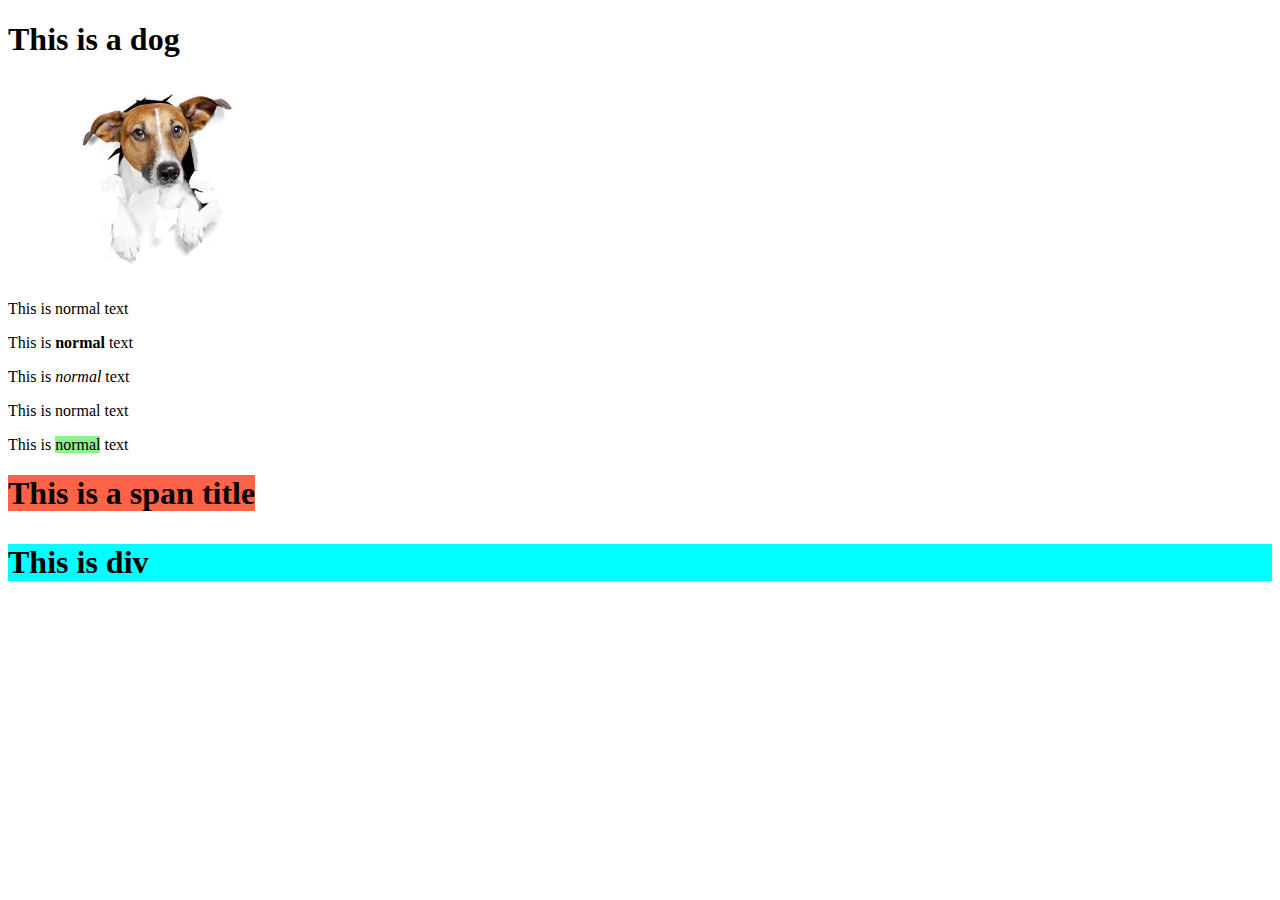
<file: index.html>
<!DOCTYPE html>
<html>
    <head>
        <title>
            My first website
        </title>
    </head>
    <body>
       <!-- <a href="https://www.google.com/">Click me</a>
       <br>
       <a href="lyrics.html">Song lyrics</a> -->

        <h1>This is a dog</h1>
        <a target = "_blank" href="https://www.bing.com/search?pglt=161&q=dogs&cvid=a007d5aee7124a53bc87c88c9e46a7b8&gs_lcrp=EgRlZGdlKgYIABBFGDkyBggAEEUYOTIGCAEQLhhAMgYIAhAAGEAyBggDEAAYQDIGCAQQABhAMgYIBRAAGEAyBggGEAAYQDIGCAcQLhhAMgYICBAAGEDSAQgxNDE0ajBqMagCALACAA&FORM=ANNTA1&PC=ACTS">
       <img src="/images/dog.png.webp" alt = "this is a dog" height = "200">
       </a>
       
       <!-- <audio controls>
        <source> </source>
       </audio>

       <video  controls autoplay muted loop>
        <source src="" type=""> </source>
       </video> -->

       <p>This is normal text</p>
       <p>This is <b>normal</b> text</p>
       <p>This is <i>normal</i> text</p>
       <p>This is normal text</p>
       <p>This is <mark style="background-color : lightgreen"  >normal</mark> text</p>


       <h1><span style="background-color: tomato;">This is a span title</span></h1>
       <h1><p>
        <div style="background-color: cyan;"> This is div </div>
       </p>
       </h1>
    

    </body>
</html>
</file>
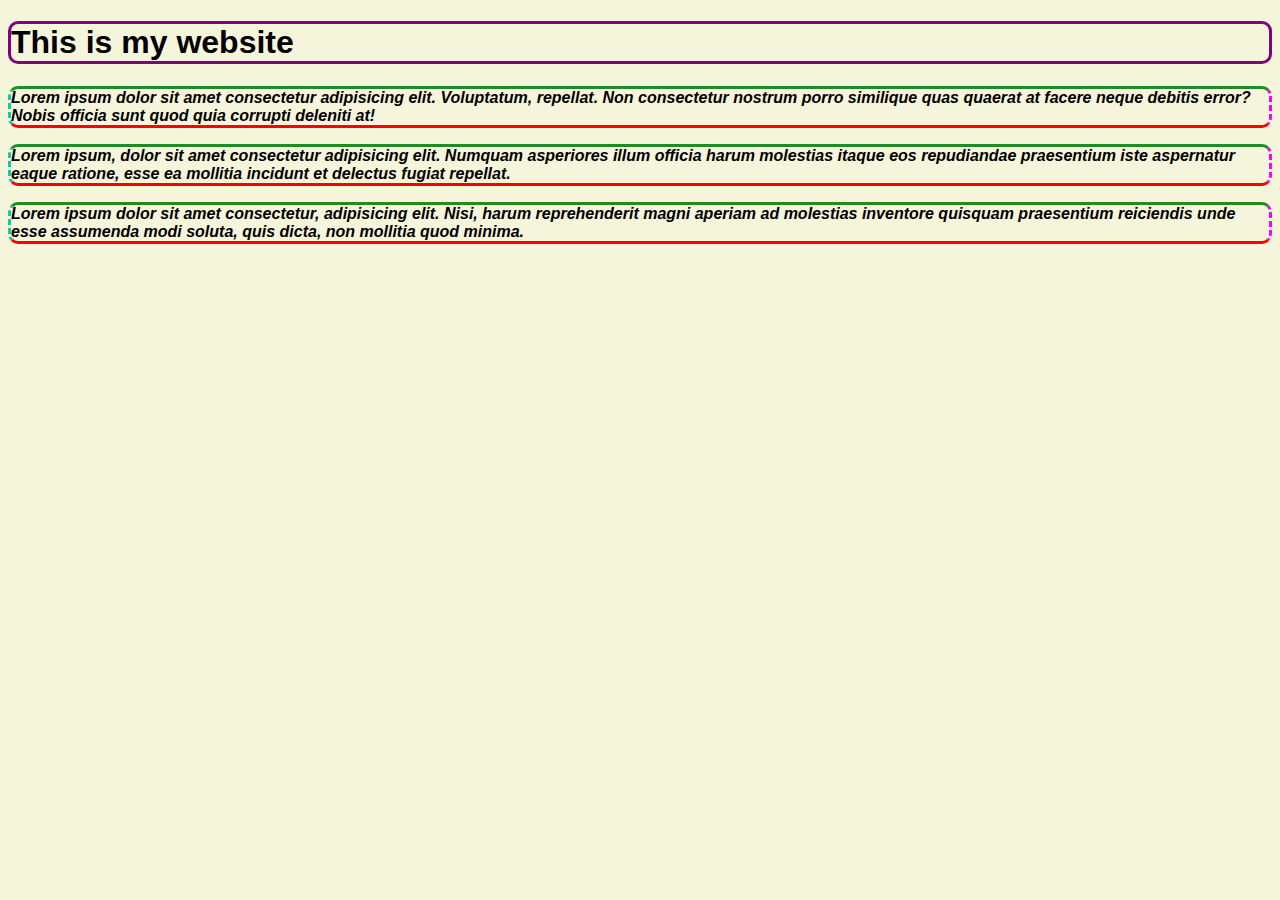
<file: css.html>
<!DOCTYPE html>
<html lang="en">
<head>
    <meta charset="UTF-8">
    <meta name="viewport" content="width=device-width, initial-scale=1.0">
    <title>Starting with CSS</title>
    <link rel="stylesheet" href="style.css">
</head>
<body>
        <h1>This is my website</h1>

        <p id="p1" class="odd">Lorem ipsum dolor sit amet consectetur adipisicing elit. Voluptatum, repellat. Non consectetur nostrum porro similique quas quaerat at facere neque debitis error? Nobis officia sunt quod quia corrupti deleniti at!</p>
        <p id="p2" class="even">Lorem ipsum, dolor sit amet consectetur adipisicing elit. Numquam asperiores illum officia harum molestias itaque eos repudiandae praesentium iste aspernatur eaque ratione, esse ea mollitia incidunt et delectus fugiat repellat.</p>
        <p id="p3">Lorem ipsum dolor sit amet consectetur, adipisicing elit. Nisi, harum reprehenderit magni aperiam ad molestias inventore quisquam praesentium reiciendis unde esse assumenda modi soluta, quis dicta, non mollitia quod minima.</p>
</body>
</html>
</file>
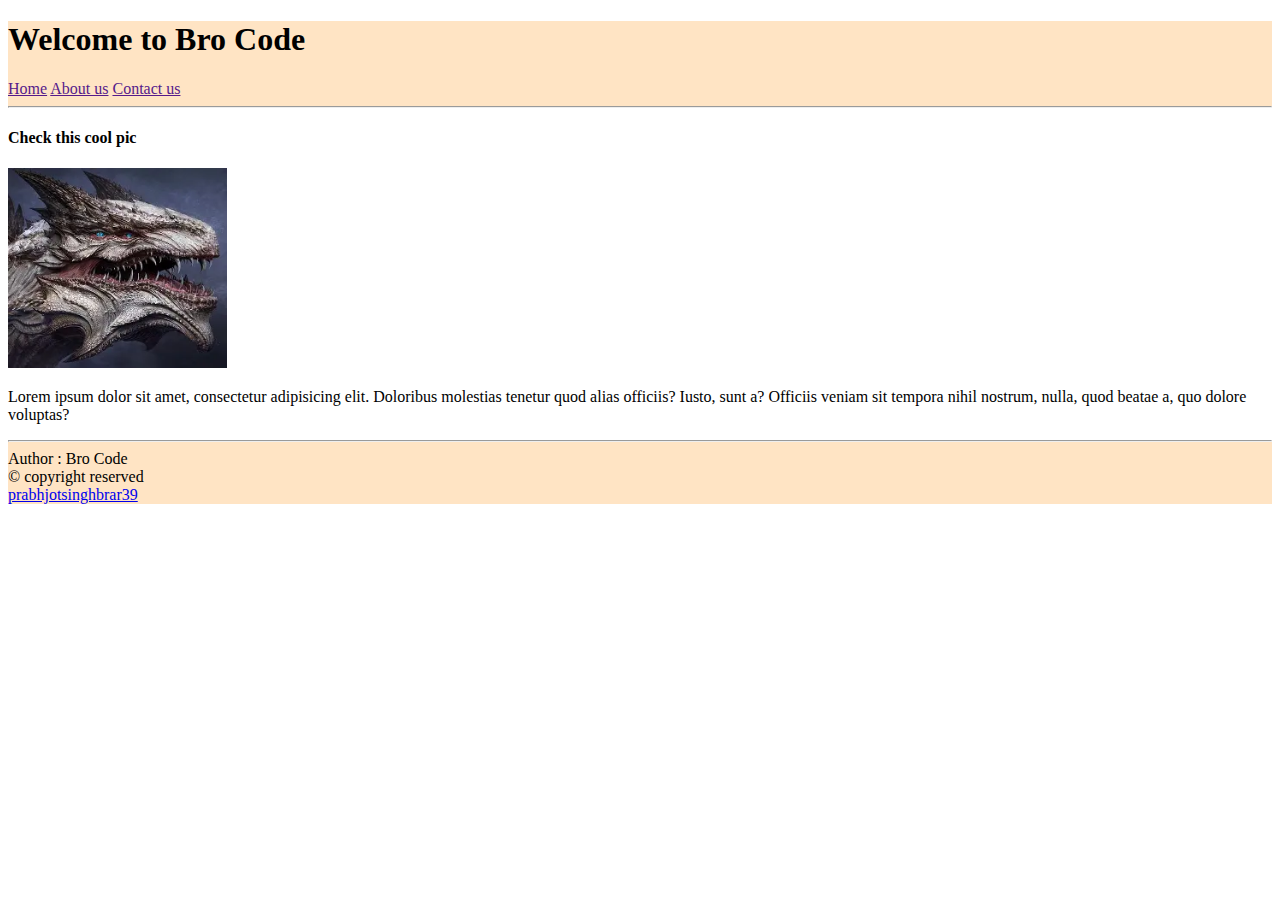
<file: header.html>
<!DOCTYPE html>
<html lang="en">
<head>
    <meta charset="UTF-8">
    <meta name="viewport" content="width=device-width, initial-scale=1.0">
    <title>Brar</title>
</head>
<body>
    <header style="background-color: bisque;">
        <h1>Welcome to Bro Code</h1>
        <a href="">Home</a>
        <a href="">About us</a>
        <a href="">Contact us</a>
        <hr>
    </header>

    <main>
        <h4>Check this cool pic</h4>
        <img src="images/dragon.webp" alt="cool move" height="200px">
        <p>Lorem ipsum dolor sit amet, consectetur adipisicing elit. Doloribus molestias tenetur quod alias officiis? Iusto, sunt a? Officiis veniam sit tempora nihil nostrum, nulla, quod beatae a, quo dolore voluptas?</p>
    </main>

    <footer style="background-color: bisque;">
        <hr>
        Author : Bro Code 
        <br>
        &copy; copyright reserved
        <br>
        <a href="mailto:prabhjotsinghbrar39@gmail.com">prabhjotsinghbrar39</a>
    </footer>
</body>
</html>
</file>
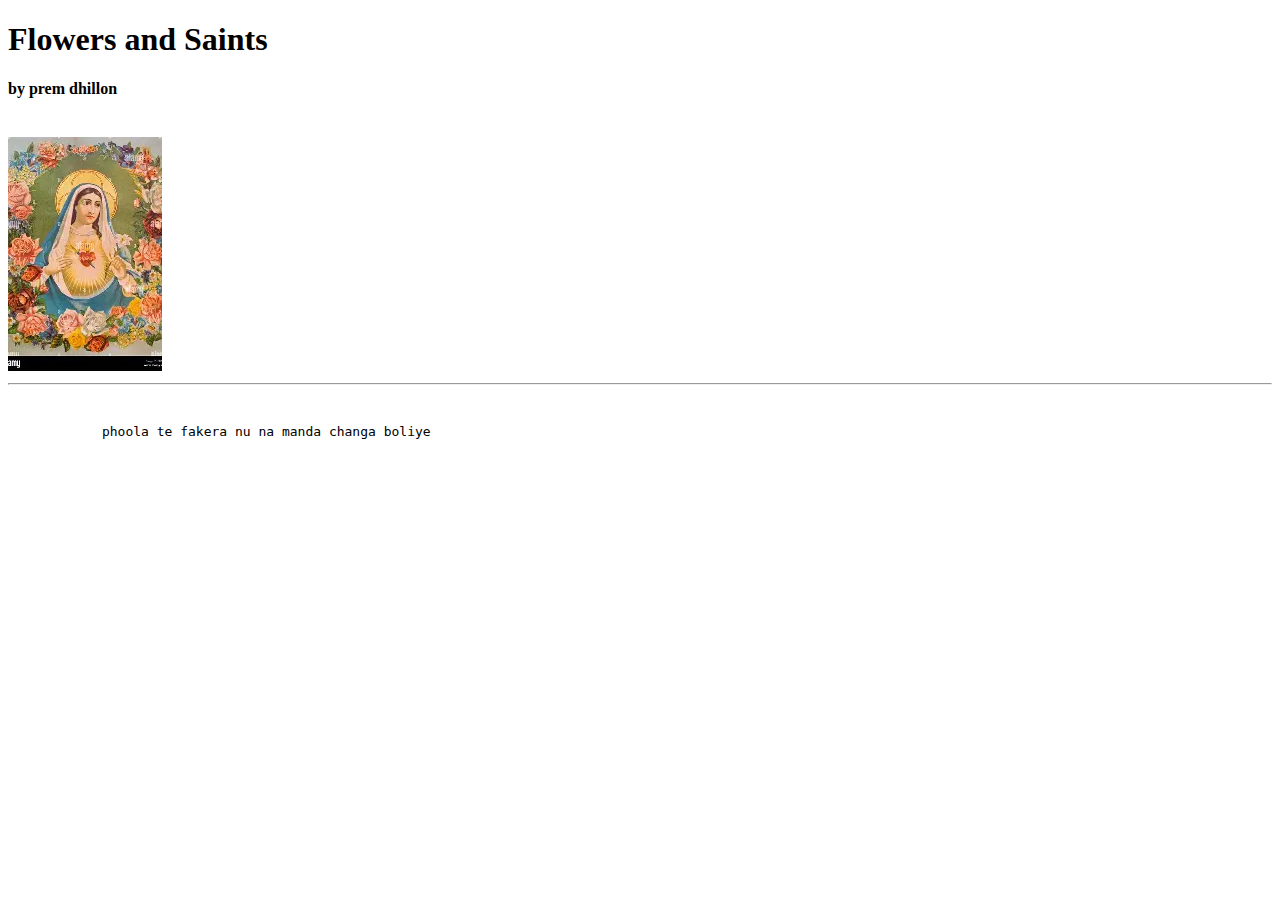
<file: lyrics.html>
<!DOCTYPE html>
<html>
    <head>
        <title>My Song Lyrics</title>
        <link rel="icon" href="images/flowers.webp">
    </head>
    <body>
        <h1>
            Flowers and Saints
        </h1>
        <h4>
            by prem dhillon
        </h4>
        
        <br>
        <a href="https://www.youtube.com/watch?v=8fU2S-2noLo&list=RD8fU2S-2noLo&start_radio=1">
        <img src="images/flowers.webp" alt="poster of flowers and saints">
        </a>

        

        <hr>
        <br>
        <pre>
            phoola te fakera nu na manda changa boliye
        </pre>
    </body>
</html>
</file>
<file: style.css>
body{
    background-color: beige;
}
h1{
    border: 3px solid purple;
    border-radius: 10px;
    font-family: Verdana, Geneva, Tahoma, sans-serif;
}
p{
    border-bottom: 3px solid red;
    border-top: 3px solid forestgreen;
    border-left: 3px dashed hsl(170, 91%, 42%);
    border-right: 3px dashed magenta;
    font-family: 'Lucida Sans', 'Lucida Sans Regular', 'Lucida Grande', 'Lucida Sans Unicode', Geneva, Verdana, sans-serif;
    font-size: 1em;
    font-weight: bold;
    font-style: italic;
    border-radius: 10px;
}
</file>
